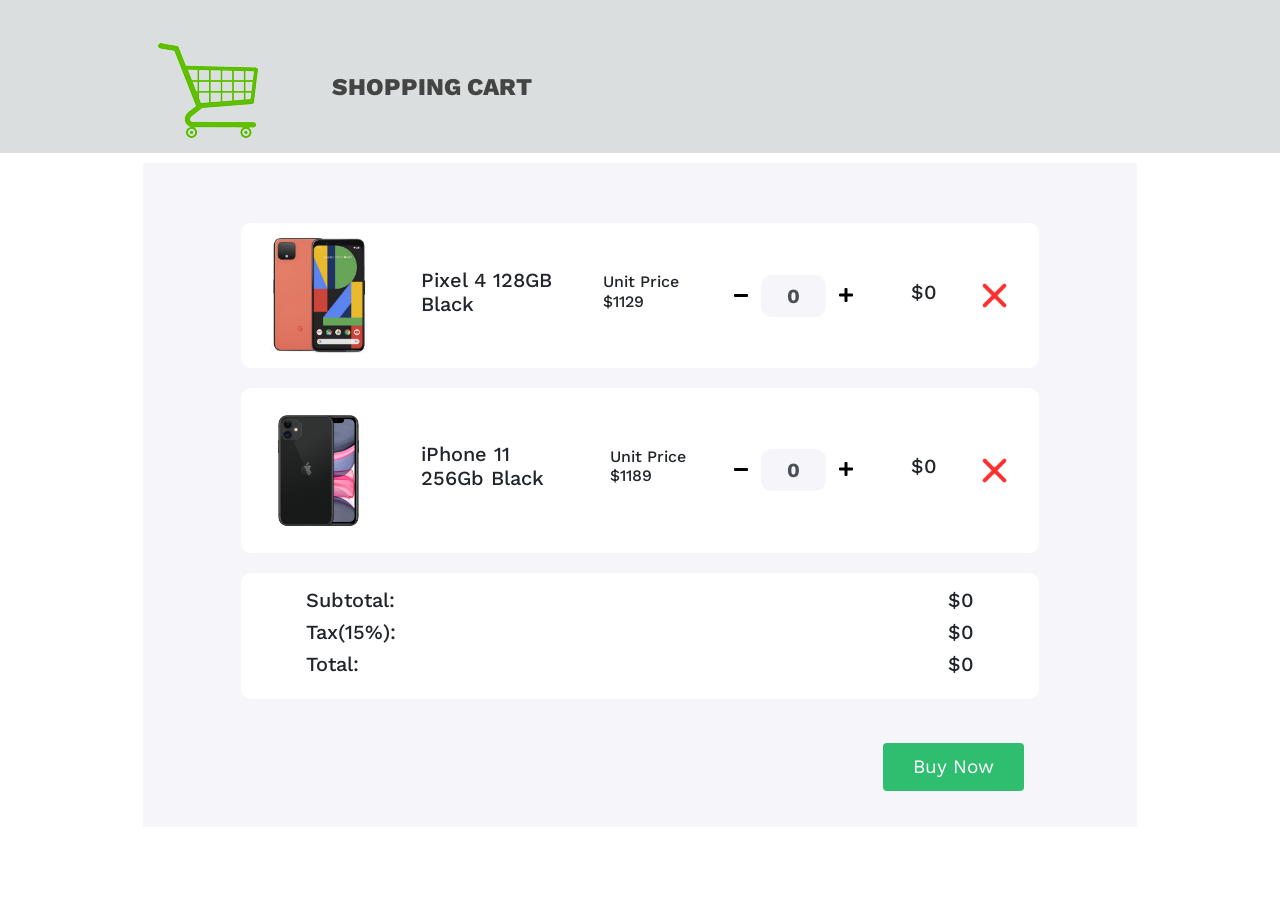
<file: index.html>
﻿<!DOCTYPE html>
<html>

<head>
   <title>Shopping Cart</title>
   <meta charset="utf-8">
   <meta name="viewport" content="width=device-width, initial-scale=1">
   <link rel="stylesheet" href="https://maxcdn.bootstrapcdn.com/bootstrap/4.0.0/css/bootstrap.min.css">
   <link href="https://cdnjs.cloudflare.com/ajax/libs/font-awesome/5.11.2/css/all.css" rel="stylesheet" />
   <link href="style.css" rel="stylesheet">
</head>

<header>
    <div class="container">
      <h1 class="logo"></h1>

      <nav>
        <ul>
		 <img src="images/logo.png" alt="">
          <li><a href="#">Shopping Cart</a></li>
          <!--<li><a href="#">About</a></li>
          <li><a href="#">Pricing</a></li>
          <li><a href="#">Contact</a></li>-->
        </ul>
      </nav>
    </div>
  </header>

<body>
        <section>
            <div id="cart-area" class="container">
                <div class="cart">
                    <div class="col-md-12 col-lg-10 mx-auto">
                        <div class="cart-item">
                            <div class="row">
                                <div class="col-md-7 center-item">
                                    <img src="images/product-1.jpg" alt="">
                                    <h5>Pixel 4 128GB Black</h5>
                                    <h6>Unit Price $1129</h6> 
                                </div>

                                <div class="col-md-5 center-item">
                                    <div class="input-group number-spinner">
                                        <button id="minusBtn1" class="btn btn-default"><i class="fas fa-minus"></i></button>
                                        <input id="input1" type="text" class="form-control text-center" value="0">
                                        <button id="plusBtn1" class="btn btn-default"><i class="fas fa-plus"></i></button>
                                    </div>
                                    <h5>$<span id="unitPrice1">0</span></h5>
                                    <img id="removeCart1" src="images/remove.png" alt="" class="remove-item">
                                </div>
                            </div>
                        </div>

                        <div class="cart-item">
                            <div class="row">
                                <div class="col-md-7 center-item mx-auto">
                                    <img src="images/product-2.png" alt="">
                                    <h5>iPhone 11 256Gb Black</h5>
                                    <h6>Unit Price $1189</h6>
                                </div>
                                <div class="col-md-5 center-item">
                                    <div class="input-group number-spinner">
                                        <button id="minusBtn2" class="btn btn-default"><i class="fas fa-minus"></i></button>
                                        <input id="input2" type="text" class="form-control text-center" value="0">
                                        <button id="plusBtn2" class="btn btn-default"><i class="fas fa-plus"></i></button>

                                    </div>
                                    <h5>$<span id="unitPrice2">0</span></h5>
                                    <img id="removeCart2" src="images/remove.png" alt="" class="remove-item">
                                </div>
                            </div>
                        </div>

                        <div class="cart-item">
                            <div class="row">

                                <div class="col-md-8">
                                    <h5>Subtotal:</h5>
                                    <h5>Tax(15%):</h5>
                                    <h5>Total:</h5>
                                </div>

                                <div class="col-md-4 status">
                                    <h5>$<span id="Payable">0</span></h5>
                                    <h5>$<span id="totalTax">0</span></h5>
                                    <h5>$<span id="netTotal">0</span></h5>
                                </div>
                            </div>
                        </div>

                        <div class="col-md-12 pt-4 pb-4">
                            <button id="checkOutBtn" type="button" class="btn btn-success check-out">Buy Now</button>

                        </div>
                    </div>
                </div>
            </div>
        </section>

        <section>
            <div id="thankYouSection" class="container">
                <div>
                    <h1 id="thanksLine">Thank You For Shopping With Us</h1>
                </div>
            </div>
        </section>

        <script src="script.js"></script>

</body>


</html>
</file>
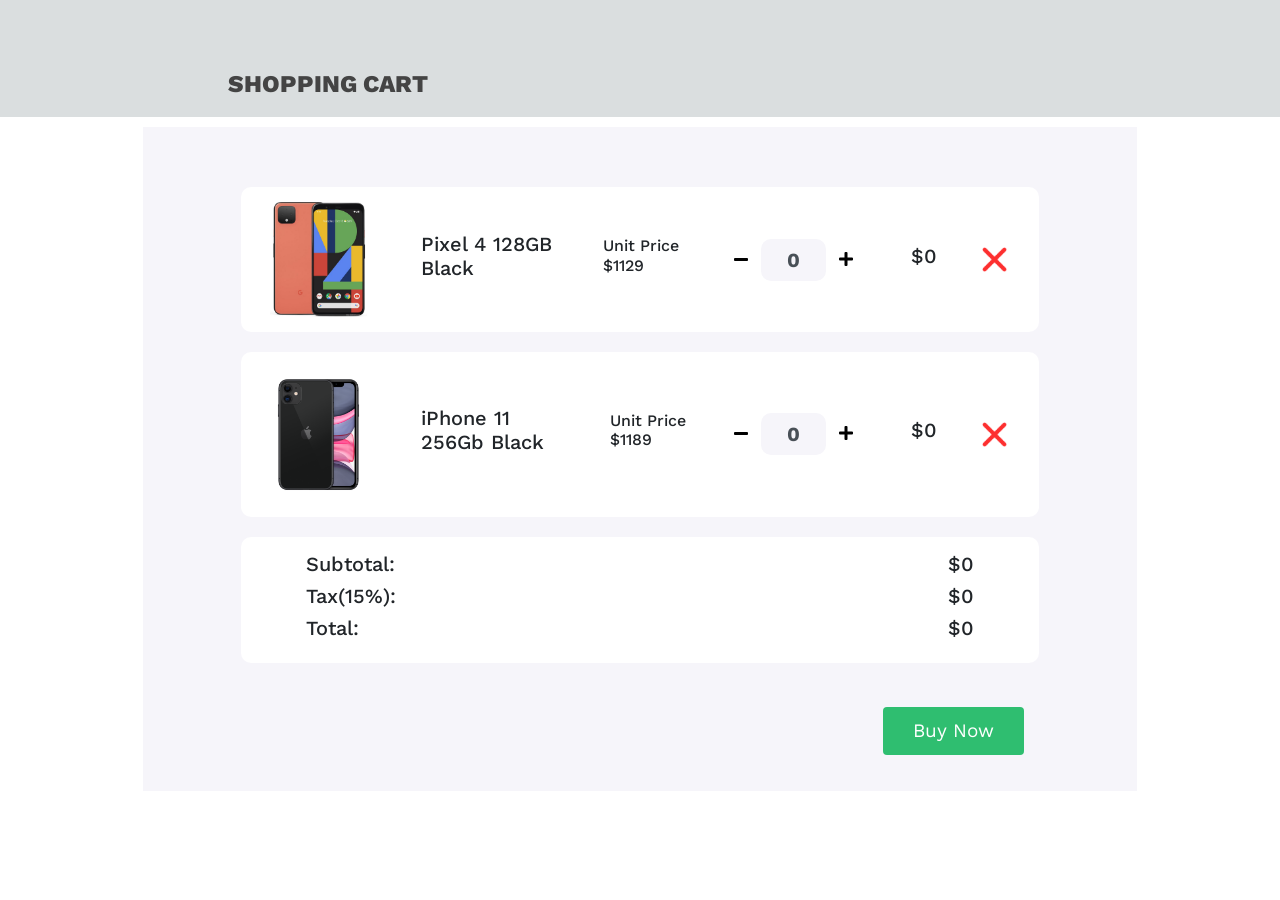
<file: Backup/index.html>
﻿<!DOCTYPE html>
<html>

<head>
   <title>Shopping Cart</title>
   <meta charset="utf-8">
   <meta name="viewport" content="width=device-width, initial-scale=1">
   <link rel="stylesheet" href="https://maxcdn.bootstrapcdn.com/bootstrap/4.0.0/css/bootstrap.min.css">
   <link href="https://cdnjs.cloudflare.com/ajax/libs/font-awesome/5.11.2/css/all.css" rel="stylesheet" />
   <link href="style.css" rel="stylesheet">
</head>

<header>
    <div class="container">
      <h1 class="logo"></h1>

      <nav>
        <ul>
          <li><a href="#">Shopping Cart</a></li>
          <!--<li><a href="#">About</a></li>
          <li><a href="#">Pricing</a></li>
          <li><a href="#">Contact</a></li>-->
        </ul>
      </nav>
    </div>
  </header>

<body>
        <section>
            <div id="cart-area" class="container">
                <div class="cart">
                    <div class="col-md-12 col-lg-10 mx-auto">
                        <div class="cart-item">
                            <div class="row">
                                <div class="col-md-7 center-item">
                                    <img src="images/product-1.jpg" alt="">
                                    <h5>Pixel 4 128GB Black</h5>
                                    <h6>Unit Price $1129</h6> 
                                </div>

                                <div class="col-md-5 center-item">
                                    <div class="input-group number-spinner">
                                        <button id="minusBtn1" class="btn btn-default"><i class="fas fa-minus"></i></button>
                                        <input id="input1" type="text" class="form-control text-center" value="0">
                                        <button id="plusBtn1" class="btn btn-default"><i class="fas fa-plus"></i></button>
                                    </div>
                                    <h5>$<span id="unitPrice1">0</span></h5>
                                    <img id="removeCart1" src="images/remove.png" alt="" class="remove-item">
                                </div>
                            </div>
                        </div>

                        <div class="cart-item">
                            <div class="row">
                                <div class="col-md-7 center-item mx-auto">
                                    <img src="images/product-2.png" alt="">
                                    <h5>iPhone 11 256Gb Black</h5>
                                    <h6>Unit Price $1189</h6>
                                </div>
                                <div class="col-md-5 center-item">
                                    <div class="input-group number-spinner">
                                        <button id="minusBtn2" class="btn btn-default"><i class="fas fa-minus"></i></button>
                                        <input id="input2" type="text" class="form-control text-center" value="0">
                                        <button id="plusBtn2" class="btn btn-default"><i class="fas fa-plus"></i></button>

                                    </div>
                                    <h5>$<span id="unitPrice2">0</span></h5>
                                    <img id="removeCart2" src="images/remove.png" alt="" class="remove-item">
                                </div>
                            </div>
                        </div>

                        <div class="cart-item">
                            <div class="row">

                                <div class="col-md-8">
                                    <h5>Subtotal:</h5>
                                    <h5>Tax(15%):</h5>
                                    <h5>Total:</h5>
                                </div>

                                <div class="col-md-4 status">
                                    <h5>$<span id="subTotal">0</span></h5>
                                    <h5>$<span id="taxAmount">0</span></h5>
                                    <h5>$<span id="netTotal">0</span></h5>
                                </div>
                            </div>
                        </div>

                        <div class="col-md-12 pt-4 pb-4">
                            <button id="checkOutBtn" type="button" class="btn btn-success check-out">Buy Now</button>

                        </div>
                    </div>
                </div>
            </div>
        </section>

        <section>
            <div id="thankYouSection" class="container">
                <div>
                    <h1 id="thanksLine">Thank You For Shopping With Us</h1>
                </div>
            </div>
        </section>

        <script src="script.js"></script>

</body>


</html>
</file>
<file: style.css>
@import url('https://fonts.googleapis.com/css?family=Work+Sans:400,600');
body {
	margin: 0;
	background: #fff;
	font-family: 'Work Sans', sans-serif;
	font-weight: 800;
}

.container {
	width: 80%;
	margin: 0 auto;
}

header {
  background: #dadedf;
}

header::after {
  content: '';
  display: table;
  clear: both;
}

.logo {
  float: center;
  padding: 10px 0;
}

nav {
  float: center;
}

nav ul {
  margin: 0;
  padding: 15px;
  list-style: none;
}

nav li {
  display: inline-block;
  margin-left: 70px;
  padding-top: 23px;

  position: relative;
}

nav a {
  color: #444;
  text-decoration: none;
  text-transform: uppercase;
  font-size: 24px;
}

nav a:hover {
  color: #000;
}

nav a::before {
  content: '';
  display: block;
  height: 5px;
  background-color: #444;

  position: absolute;
  top: 0;
  width: 0%;

  transition: all ease-in-out 250ms;
}

nav a:hover::before {
  width: 100%;
}


.cart{
	margin: 10px 0;
	background-color: #F6F5FA;;
	padding: 60px 0;
}
.total-price{
	padding-bottom: 15px;
}
.cart-item{
	background-color: #fff;
	border-radius: 10px;
	padding: 15px 20px;
	margin-bottom: 20px;
}
.center-item{
    display: flex;
    align-items: center;
    justify-content: flex-start;
}
.cart-item img{
	width: 115px;
}
.cart-item h5{
    padding: 0 45px;
}
.cart-item .remove-item{
	width: 25px!important;
}
.btn-default{
	background-color: #fff;
}
.cart-item .form-control{
	background-color: #F6F5FA;
	border: none;
    width: 65px;
    border-radius: 10px!important;
    font-weight: 700;
    font-size: 20px;
}
.input-group{
	width: unset;
}
.status{
	text-align: right;
}
.check-out{
    float: right;
    padding: 10px 30px;
	font-size: 19px;
	background-color: #2FBE70;
	border: none;
}
#thanksLine{
	text-align: center;
	color: white;
}
#thankYouSection{
	height: 200px;
	width: 700px;
	margin: 250px auto;
	background-color: gray;
	padding: 70px;
	display: none;
	border-radius: 10px;
}
</file>
<file: Backup/style.css>
@import url('https://fonts.googleapis.com/css?family=Work+Sans:400,600');
body {
	margin: 0;
	background: #fff;
	font-family: 'Work Sans', sans-serif;
	font-weight: 800;
}

.container {
	width: 80%;
	margin: 0 auto;
}

header {
  background: #dadedf;
}

header::after {
  content: '';
  display: table;
  clear: both;
}

.logo {
  float: center;
  padding: 10px 0;
}

nav {
  float: center;
}

nav ul {
  margin: 0;
  padding: 15px;
  list-style: none;
}

nav li {
  display: inline-block;
  margin-left: 70px;
  padding-top: 23px;

  position: relative;
}

nav a {
  color: #444;
  text-decoration: none;
  text-transform: uppercase;
  font-size: 24px;
}

nav a:hover {
  color: #000;
}

nav a::before {
  content: '';
  display: block;
  height: 5px;
  background-color: #444;

  position: absolute;
  top: 0;
  width: 0%;

  transition: all ease-in-out 250ms;
}

nav a:hover::before {
  width: 100%;
}


.cart{
	margin: 10px 0;
	background-color: #F6F5FA;;
	padding: 60px 0;
}
.total-price{
	padding-bottom: 15px;
}
.cart-item{
	background-color: #fff;
	border-radius: 10px;
	padding: 15px 20px;
	margin-bottom: 20px;
}
.center-item{
    display: flex;
    align-items: center;
    justify-content: flex-start;
}
.cart-item img{
	width: 115px;
}
.cart-item h5{
    padding: 0 45px;
}
.cart-item .remove-item{
	width: 25px!important;
}
.btn-default{
	background-color: #fff;
}
.cart-item .form-control{
	background-color: #F6F5FA;
	border: none;
    width: 65px;
    border-radius: 10px!important;
    font-weight: 700;
    font-size: 20px;
}
.input-group{
	width: unset;
}
.status{
	text-align: right;
}
.check-out{
    float: right;
    padding: 10px 30px;
	font-size: 19px;
	background-color: #2FBE70;
	border: none;
}
#thanksLine{
	text-align: center;
	color: white;
}
#thankYouSection{
	height: 200px;
	width: 700px;
	margin: 250px auto;
	background-color: gray;
	padding: 70px;
	display: none;
	border-radius: 10px;
}
</file>
